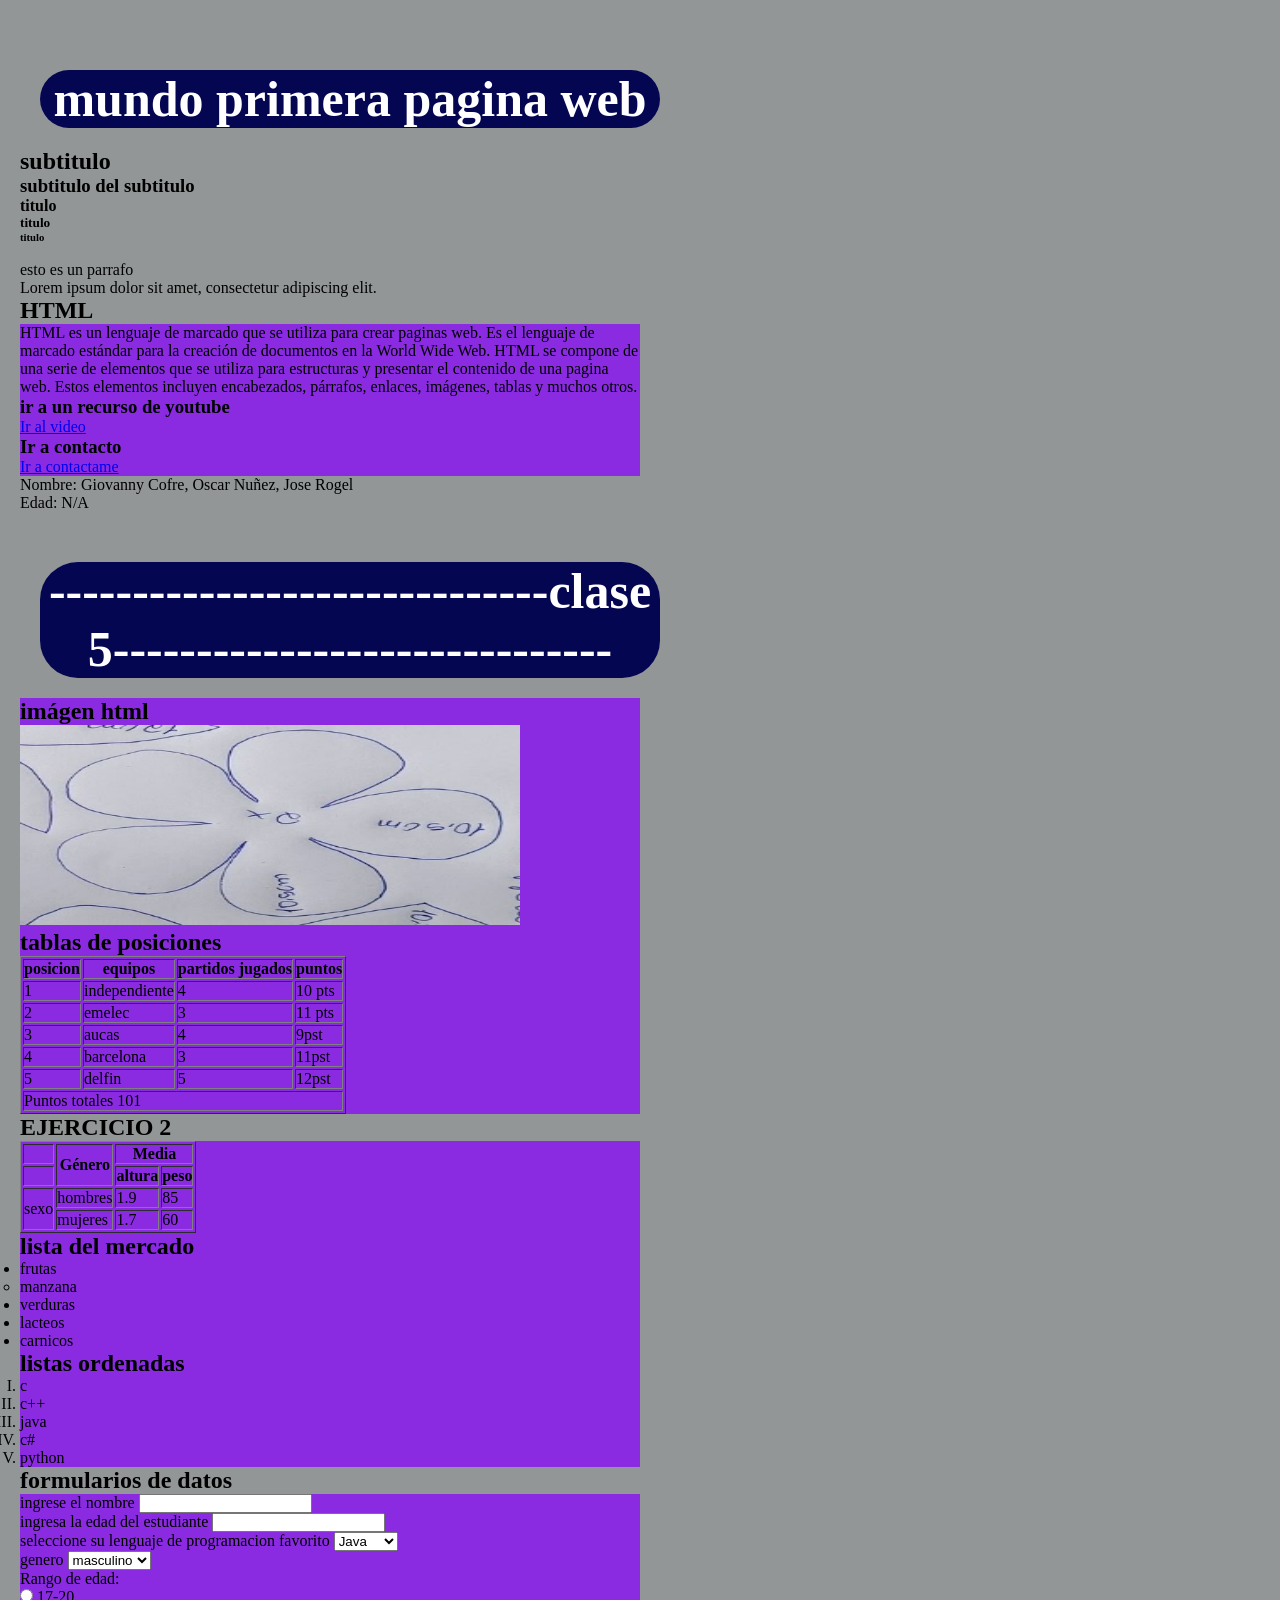
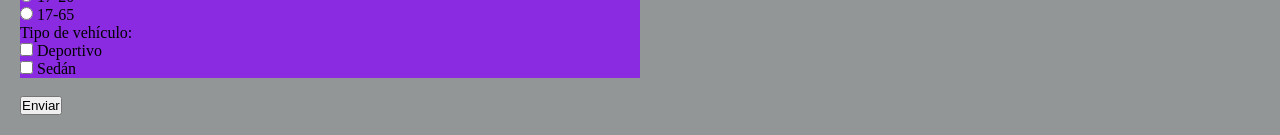
<file: index.html>
<!DOCTYPE html>
<html lang="es">

<head>
  <meta charset="UTF-8">
  <meta http-equiv="X-UA-Compatible" content="IE=edge">
  <meta name="viewport" content="width=device-width, initial-scale=1.0">
  <title>Primera Pagina Web</title>
  <link rel="stylesheet" href="estilos/estilos.css">

</head>

<body>

  <h1> mundo primera pagina web</h1>
  <h2>subtitulo</h2>
  <h3>subtitulo del subtitulo</h3>
  <h4>titulo</h4>
  <h5>titulo</h5>
  <h6>titulo</h6>

  <br>

  <p>esto es un parrafo</p>
  <p>Lorem ipsum dolor sit amet, consectetur adipiscing elit.</p>

  <section>
    <h2>HTML</h2>
    <div>
      <p>
        HTML es un lenguaje de marcado que se utiliza para crear paginas web.
        Es el lenguaje de marcado estándar para la creación de documentos en la World Wide Web.
        HTML se compone de una serie de elementos que se utiliza para estructuras y
        presentar el contenido de una pagina web. Estos elementos incluyen encabezados,
        párrafos, enlaces, imágenes, tablas y muchos otros.
      </p>
    </div>
  </section>

  <div>
    <h3>ir a un recurso de youtube</h3>
    <a href="https://youtu.be/J0nmKYzu2HA" target="_blank">Ir al video</a>
    <br>
    <h3>Ir a contacto</h3>
    <a href="vistas/contacto.html">Ir a contactame</a>
  </div>

  <p>Nombre: Giovanny Cofre, Oscar Nuñez, Jose Rogel</p>
  <p>Edad: N/A</p>

  <h1>------------------------------clase 5------------------------------</h1>

  <div>
    <h2>imágen html</h2>
    <img src="img/flor.png" alt="flor" width="500" height="200">
  </div>

  <div>
    <h2>tablas de posiciones</h2>
    <table border="1">
      <thead>
        <tr>
          <th>posicion</th>
          <th>equipos</th>
          <th>partidos jugados</th>
          <th>puntos</th>
        </tr>
      </thead>
      <tbody>
        <tr>
          <td>1</td>
          <td>independiente</td>
          <td>4</td>
          <td>10 pts</td>
        </tr>
        <tr>
          <td>2</td>
          <td>emelec</td>
          <td>3</td>
          <td>11 pts</td>
        </tr>
        <tr>
          <td>3</td>
          <td>aucas</td>
          <td>4</td>
          <td>9pst</td>
        </tr>
        <tr>
          <td>4</td>
          <td>barcelona</td>
          <td>3</td>
          <td>11pst</td>
        </tr>
        <tr>
          <td>5</td>
          <td>delfin</td>
          <td>5</td>
          <td>12pst</td>
        </tr>
        <tr>
          <td colspan="4">Puntos totales 101</td>
        </tr>
      </tbody>
    </table>
  </div>

  <h2>EJERCICIO 2</h2>
  <div>
    <table border="1">
      <tr>
        <td></td>
        <th rowspan="2">Género</th>
        <th colspan="2">Media</th>
      </tr>
      <tr>
        <td></td>
        <th>altura</th>
        <th>peso</th>
      </tr>
      <tr>
        <td rowspan="2">sexo</td>
        <td>hombres</td>
        <td>1.9</td>
        <td>85</td>
      </tr>
      <tr>
        <td>mujeres</td>
        <td>1.7</td>
        <td>60</td>
      </tr>
    </table>
  </div>

  <div>
    <h2>lista del mercado</h2>
    <ul>
      <li>frutas
        <ul>
          <li>manzana</li>
        </ul>
      </li>
      <li>verduras</li>
      <li>lacteos</li>
      <li>carnicos</li>
    </ul>

    <h2>listas ordenadas</h2>
    <ol type="I">
      <li>c</li>
      <li>c++</li>
      <li>java</li>
      <li>c#</li>
      <li>python</li>
    </ol>
  </div>

  <h2>formularios de datos</h2>
  <form action="#">
    <div>
      <label for="nombre">ingrese el nombre</label>
      <input type="text" id="nombre" name="nombre">
    </div>

    <div>
      <label for="edad">ingresa la edad del estudiante</label>
      <input type="number" id="edad" name="edad">
    </div>

    <div>
      <label for="lenguaje">seleccione su lenguaje de programacion favorito</label>
      <select name="lenguaje" id="lenguaje">
        <option value="java">Java</option>
        <option value="cpp">C++</option>
        <option value="python">Python</option>
      </select>
    </div>

    <div>
      <label>genero</label>
      <select name="genero">
        <option value="masculino">masculino</option>
        <option value="femenino">femenino</option>
        <option value="otros">otros</option>
      </select>
    </div>

    <div>
      <p>Rango de edad:</p>
      <input type="radio" name="rango_edad" id="menor" value="17-20">
      <label for="menor">17-20</label>
      <br>
      <input type="radio" name="rango_edad" id="mayor" value="17-65">
      <label for="mayor">17-65</label>
    </div>

    <div>
      <p>Tipo de vehículo:</p>
      <input type="checkbox" name="vehiculo" id="deportivo" value="deportivo">
      <label for="deportivo">Deportivo</label>
      <br>
      <input type="checkbox" name="vehiculo" id="sedan" value="sedan">
      <label for="sedan">Sedán</label>
    </div>

    <br>
    <input type="submit" value="Enviar">
  </form>

</body>
</html>
</file>
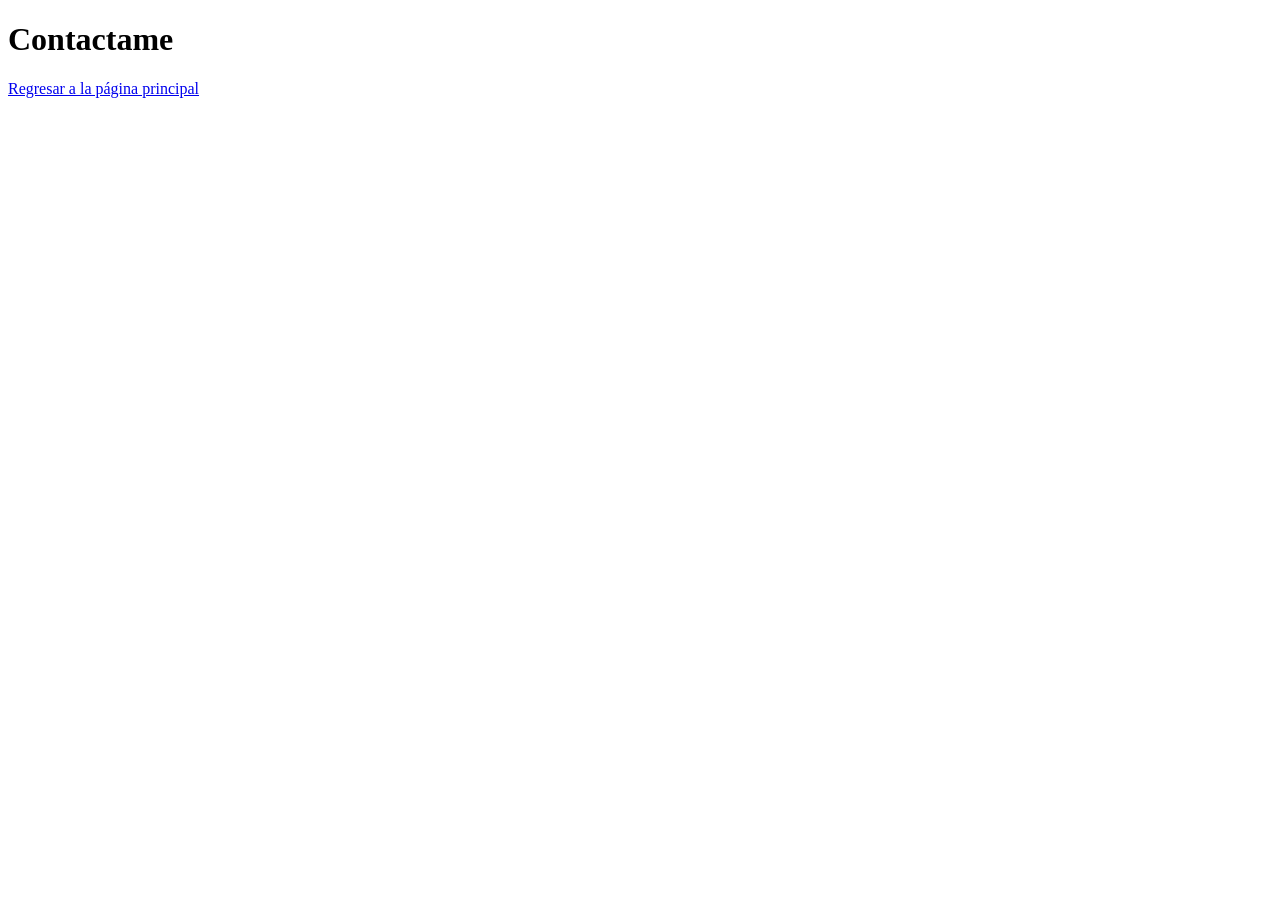
<file: vistas/contacto.html>
<!DOCTYPE html>
<html lang="es">
<head>
    <meta charset="UTF-8">
    <meta name="viewport" content="width=device-width, initial-scale=1.0">
    <title>Document</title>
</head>
<body>
    <h1>Contactame</h1>
                <!--Regresar un nivel al inicio,buscando index HTML-->
            <a href="../index.html">Regresar a la página principal</a>
</body>
</html>
</file>
<file: estilos/estilos.css>
/* Estilos Universales */
* {
    margin: 0;
    padding: 0;
    box-sizing: border-box;
}

/* Estilos del body
RGB: combinación de colores primarios
R (rojo), G (verde), B (azul)
Rango: 0 - 255 */
body {
    font-family: 'Times New Roman', Times, serif;
    background-color: #929697;
    padding: 20px;
}

/* Estilos del título */
h1 {
    color: rgb(255, 255, 255);
    background-color: rgb(5, 6, 82);
    font-size: 50px;
    text-align: center;
    margin: 20px;
    margin-top: 50px;
    border-radius: 1cm;
    width: 50%;
}
div{
    background-color: blueviolet;
    width: 50%;
    margin: 0%;

}
</file>
